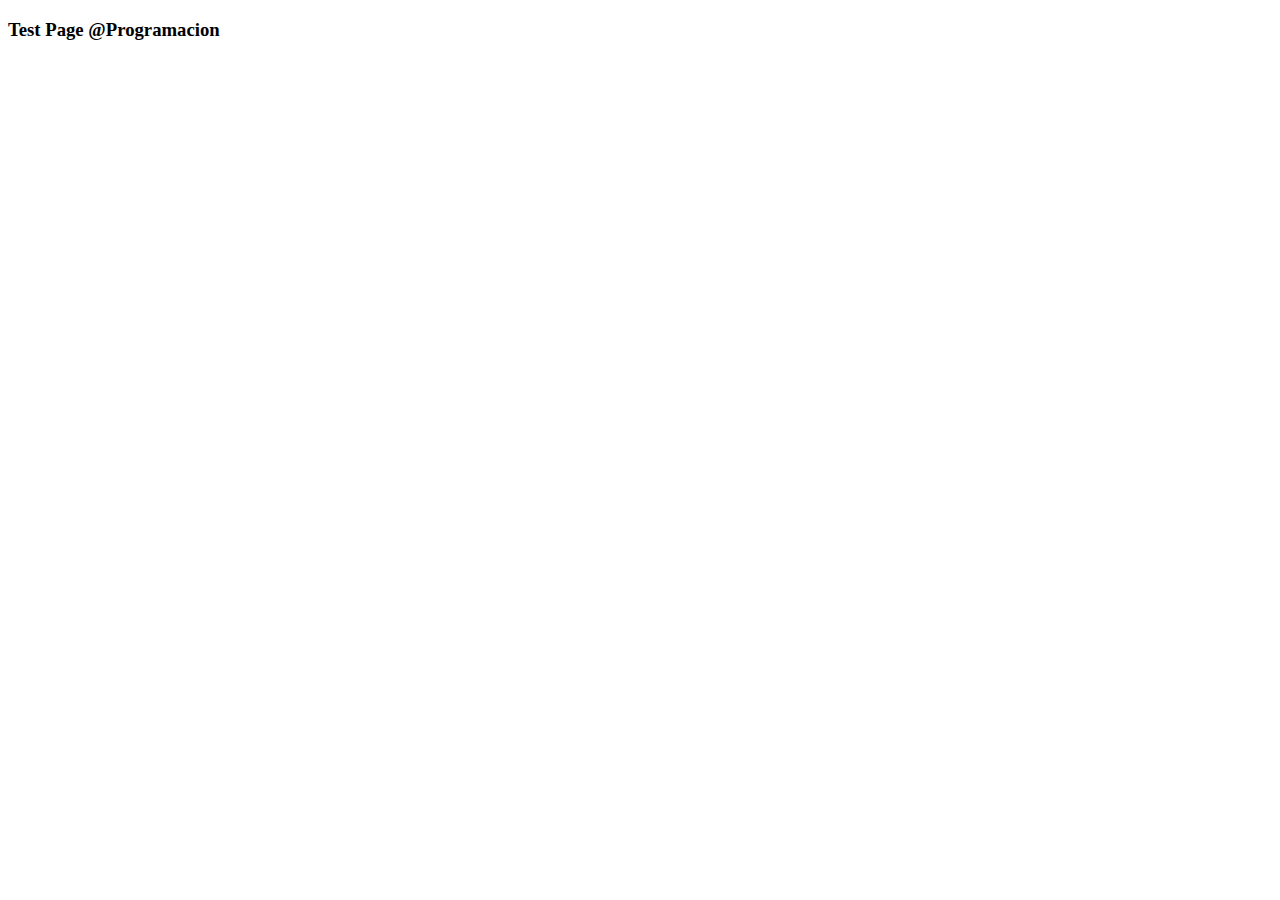
<file: test1.html>
<!DOCTYPE html>
<html lang="es">
<head>
    <meta charset="UTF-8">
    <meta http-equiv="X-UA-Compatible" content="IE=edge">
    <meta name="viewport" content="width=device-width, initial-scale=1.0">
    <title>Test Page</title>
</head>
    <body>
        <h3>Test Page @Programacion</h3>

        <!--[if lt IE 7]>
        <p class="browsehappy">You are using an <strong>outdated</strong> browser. Please <a href="#">upgrade your browser</a> to improve your experience.</p>
        <![endif]-->
        <!-- JavaScript Bundle with Popper -->
        <script src="https://ajax.googleapis.com/ajax/libs/jquery/3.6.0/jquery.min.js"></script>
        <script src="https://cdn.jsdelivr.net/npm/bootstrap@5.0.0-beta3/dist/js/bootstrap.bundle.min.js" integrity="sha384-JEW9xMcG8R+pH31jmWH6WWP0WintQrMb4s7ZOdauHnUtxwoG2vI5DkLtS3qm9Ekf" crossorigin="anonymous"></script>
        <script src="scripts.js" async defer></script>
        <script>
            window.history.pushState(null, null, window.location.href);
            window.onpopstate = function () {
                window.history.go(1);
            };
        </script>
    </body>
</html>
</file>
